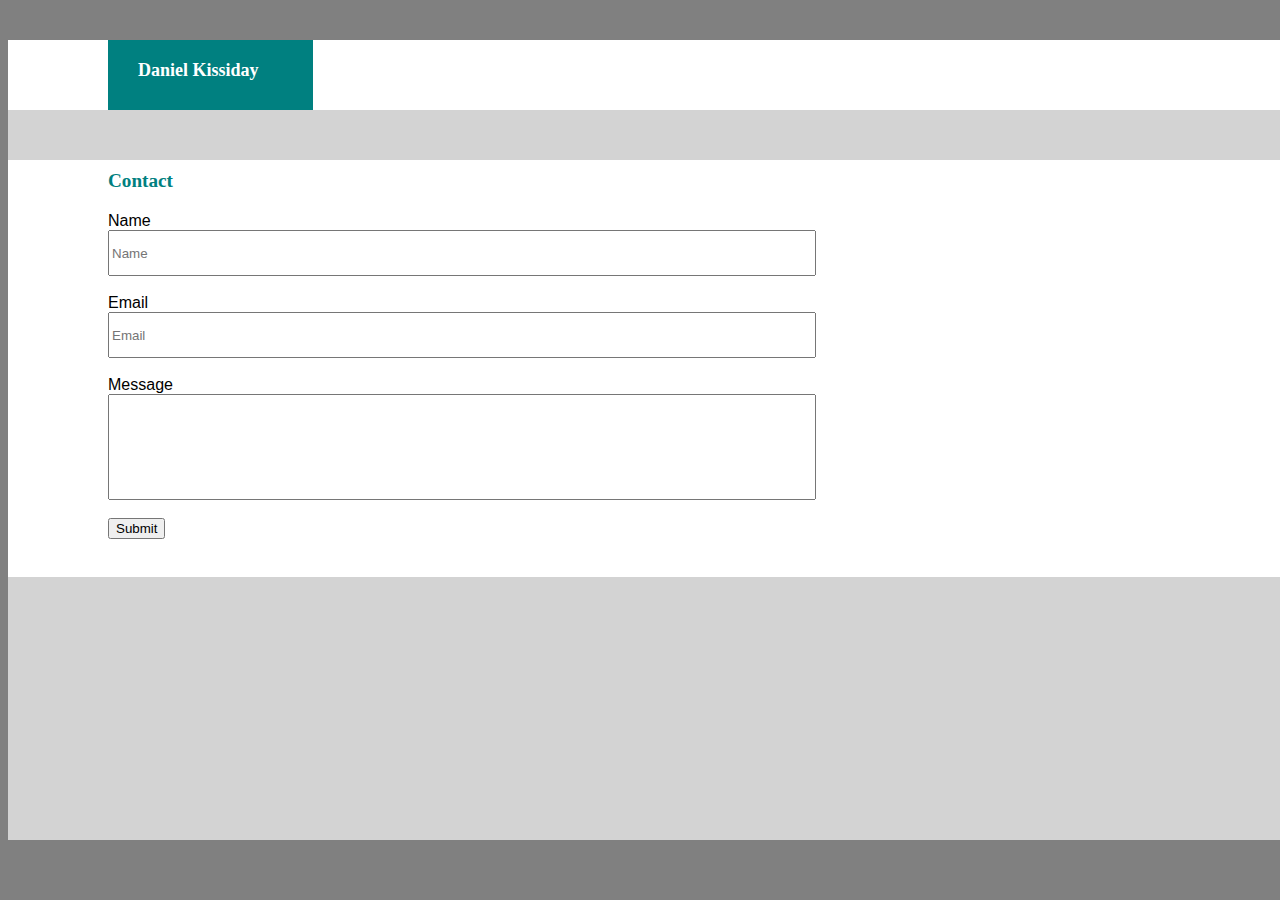
<file: contact.html>
<!Doctype html>
<html lang="en-us">
    <head>
        <meta charset="UTF8">
        <title>Contact Info</title>
        <link rel="stylesheet" href="style.css">
        <meta name="viewport" content="width=device-width, initial-scale=1">
    </head>
    <body>
        <div class="containerP">
            <div class="head">
                <h2 class="dk1">Daniel Kissiday</h2>

                        <a class="link1" target="_blank" href="index.html">About</a>
                        <a class="link2" target="_blank" href="portfolio.html">Portfolio</a>
                        <a class="link3" target="_blank" href="contact.html">Contact</a>
                </div>
          
              
              
                
                <div class="aboutBox">
                  
                    <form class="form"><div class="about">Contact</div>
                      
                            <div id="name" class="label1">
                              <label for="Name">Name</label>
                              <br>
                              <input class="form2" id="nameTab" aria-describedby="nameTab" placeholder="Name">
                              </div>
                              <br>
                            
                            <div class="label2">
                              <label for="Email">Email</label>
                              <br>
                              <input class="form2" id="emailTab" placeholder="Email">
                             </div>
                             <br>
                             <div class="label3">
                             <label for"message">Message</label>
                             <br>
                             <input class="form2" id="mBox"></input>
                             </div>
                             <br>
                          
                          <button type="submit" class="btn">Submit</button>
                          <br>
                          <br>
                          </form>
                        
                        </div>
                        
                          <div class="bottomBox"> </div>
                          
                      
        </div>
    </body>
    </html>
</file>
<file: style.css>
body{
    background-color:gray;
}
.link1{
    float:right;
    margin-right:10px;
}
.link2{
    float:right;
    margin-right:10px;
}
.link3{
    float:right;
    margin-right:10px;
}

.row{
    margin-left: 10px;
}


.container2{
    margin-top: 20px;
    position: relative;
    border-style: solid;
    border-width: 3px;
    border-color: white;
    width:950px;
    margin-left: 325px;
}

.port{
    background-color: lightgray;
}
.mesBox{
    position: relative;
    height: 200px;
    width: 943px;
}
.dk{
    width:170px;
    background-color: teal;
    color: white;
}
.form-group{
    background-color: white;
}

.containerP{
    box-sizing: border-box;
    position: relative;
    width: 1550px;
    height: 800px;
   
  
 
    
    background-color: lightgray;
}
.head{
    box-sizing: content-box;
    background-color: white;
    margin-top:40px;
   
    

}
.dk1{
    font-family: Georgia, 'Times New Roman', Times, serif;
    box-sizing: content-box;
    position: relative;
    width:175px;
    height:50px;
    font-weight: bold;
    font-size: large;
    background-color: teal;
    color: white;
    padding-top: 20px;
    margin-left: 100px;
    padding-left:30px;
}
.aboutBox{
    font-family: Arial, Helvetica, sans-serif;
    box-sizing: content-box;
    position: relative;
    background-color: white;
    margin-top: 50px;

    
    padding-left:100px;
    padding-bottom:20px;
    margin-bottom:32px;
}
.pic{
    padding-top:20px;
    padding-right:30px;
    padding-bottom:10px;
    float:left;
    width: 200px;
    height:200px;
}
.about{
    font-family: Georgia, 'Times New Roman', Times, serif;
    font-weight: bolder;
    font-size: larger;
    color:teal;
    padding-top: 10px;
    border-bottom: gray;
    
}
.bio{
    font-family: Arial, Helvetica, sans-serif;
    color: grey;
}
#nameTab{
    width:700px;
    height:40px;
}
#emailTab{
    height:40px;
    width:700px;
}
#name{
    padding-top:20px;
}
#mBox{
    height: 100px;
    width:700px;
    
}


.pics{
    width:200px;
    height:120px;
    margin:10px;
}
.row1{
    padding-top:20px;
   
}
.row2{
    
}
@media screen and (max-width:980px){
    body{
        width:100%;
    }
  .all{
      
      width:100%;
  }
  .containerP{
      height:80%;
      width:100%;
  }
  .head{
      width:80%;
      
  }
  .aboutBox{
    width:60%;
    
  }
  .pic{
      width:40%;
  }
  .bio{
      width:70%;
  }
  .form{
      width:60%;
  }
  #nameTab{
      width:100%;
  }
  #emailTab{
      width:100%;
  }
  #mBox{
      width:100%;
  }
  .btn{
      width:60%;
  
    }
#pic1{
    float:left;
    width:70%;
}
#pic2{
    width:70%;
}
#pic3{
    width:70%;
}
#pic4{
    width:70%;
}
#pic5{
    width:70%;
}
}


@media screen and (max-width:768px){
    body{
        width:100%;
    }
  .all{
      
      width:100%;
  }
  .containerP{
      height:80%;
      width:100%;
  }
  .head{
      width:80%;
      
  }
  .aboutBox{
    width:60%;
    
  }
  .pic{
      width:40%;
  }
  .bio{
      width:70%;
  }
  .form{
      width:60%;
  }
  #nameTab{
      width:100%;
  }
  #emailTab{
      width:100%;
  }
  #mBox{
      width:100%;
  }
  .btn{
      width:60%;
  
    }
#pic1{
    float:left;
    width:70%;
}
#pic2{
    width:70%;
}
#pic3{
    width:70%;
}
#pic4{
    width:70%;
}
#pic5{
    width:70%;
}


}


@media screen and (max-width:640px){
    body{
        width:100%;
    }
  .all{
      
      width:100%;
  }
  .containerP{
      height:80%;
      width:100%;
  }
  .head{
      width:80%;
      
  }
  .aboutBox{
    width:60%;
    
  }
  .pic{
      width:40%;
  }
  .bio{
      width:70%;
  }
  .form{
      width:60%;
  }
  #nameTab{
      width:100%;
  }
  #emailTab{
      width:100%;
  }
  #mBox{
      width:100%;
  }
  .btn{
      width:60%;
  
    }
#pic1{
    float:left;
    width:70%;
}
#pic2{
    width:70%;
}
#pic3{
    width:70%;
}
#pic4{
    width:70%;
}
#pic5{
    width:70%;
}

    }
</file>
